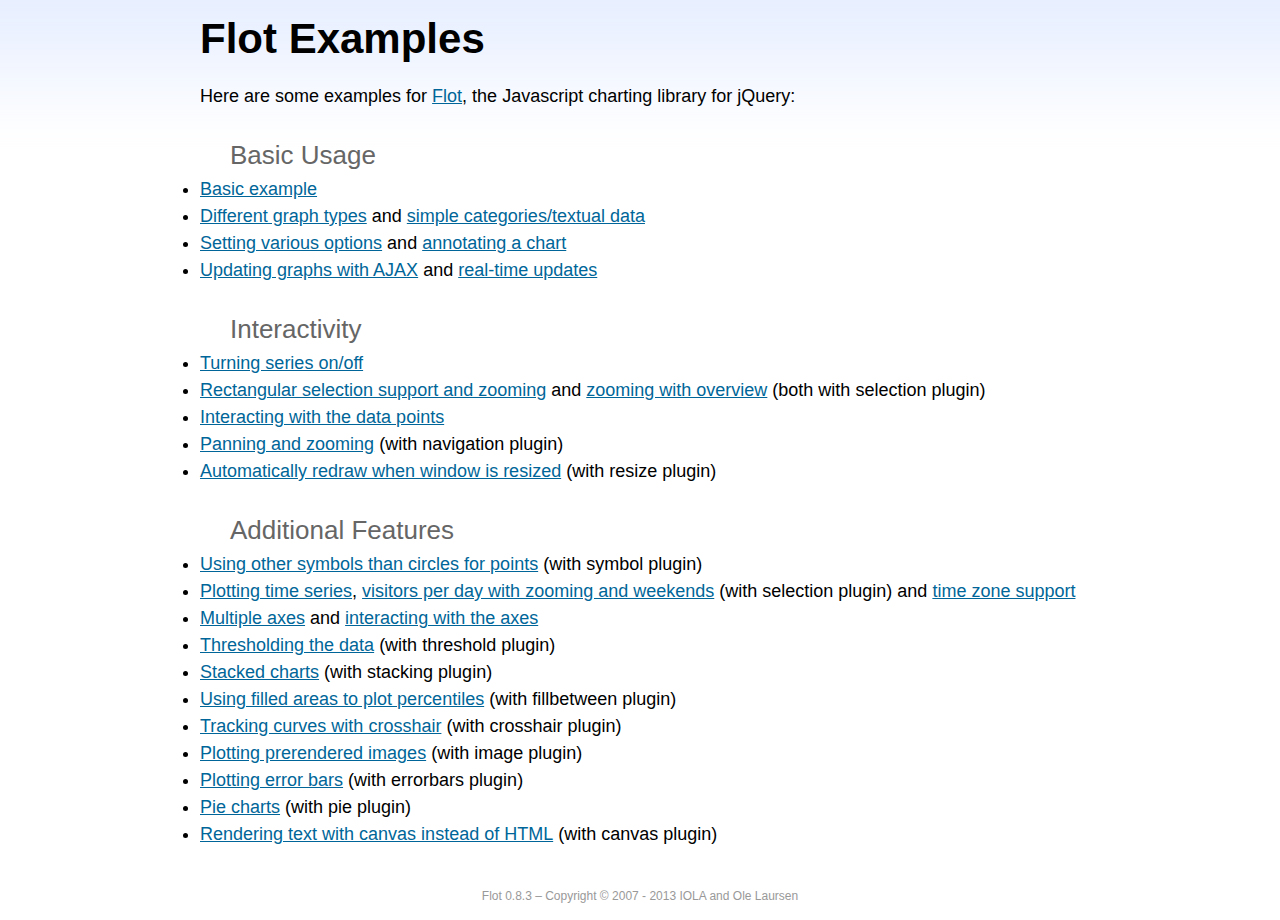
<file: static/sb-admin-2.1.0.8/bower_components/flot/examples/index.html>
<!DOCTYPE html PUBLIC "-//W3C//DTD HTML 4.01//EN" "http://www.w3.org/TR/html4/strict.dtd">
<html>
<head>
	<meta http-equiv="Content-Type" content="text/html; charset=utf-8">
	<title>Flot Examples</title>
	<link href="examples.css" rel="stylesheet" type="text/css">
	<style>

	h3 {
		margin-top: 30px;
		margin-bottom: 5px;
	}

	</style>
	<script language="javascript" type="text/javascript" src="../jquery.js"></script>
	<script language="javascript" type="text/javascript" src="../jquery.flot.js"></script>
	<script type="text/javascript">

	$(function() {

		// Add the Flot version string to the footer

		$("#footer").prepend("Flot " + $.plot.version + " &ndash; ");
	});

	</script>
</head>
<body>

	<div id="header">
		<h2>Flot Examples</h2>
	</div>

	<div id="content">

		<p>Here are some examples for <a href="http://www.flotcharts.org">Flot</a>, the Javascript charting library for jQuery:</p>

		<h3>Basic Usage</h3>

		<ul>
			<li><a href="basic-usage/index.html">Basic example</a></li>
			<li><a href="series-types/index.html">Different graph types</a> and <a href="categories/index.html">simple categories/textual data</a></li>
			<li><a href="basic-options/index.html">Setting various options</a> and <a href="annotating/index.html">annotating a chart</a></li>
			<li><a href="ajax/index.html">Updating graphs with AJAX</a> and <a href="realtime/index.html">real-time updates</a></li>
		</ul>

		<h3>Interactivity</h3>

		<ul>
			<li><a href="series-toggle/index.html">Turning series on/off</a></li>
			<li><a href="selection/index.html">Rectangular selection support and zooming</a> and <a href="zooming/index.html">zooming with overview</a> (both with selection plugin)</li>
			<li><a href="interacting/index.html">Interacting with the data points</a></li>
			<li><a href="navigate/index.html">Panning and zooming</a> (with navigation plugin)</li>
			<li><a href="resize/index.html">Automatically redraw when window is resized</a> (with resize plugin)</li>
		</ul>

		<h3>Additional Features</h3>

		<ul>
			<li><a href="symbols/index.html">Using other symbols than circles for points</a> (with symbol plugin)</li>
			<li><a href="axes-time/index.html">Plotting time series</a>, <a href="visitors/index.html">visitors per day with zooming and weekends</a> (with selection plugin) and <a href="axes-time-zones/index.html">time zone support</a></li>
			<li><a href="axes-multiple/index.html">Multiple axes</a> and <a href="axes-interacting/index.html">interacting with the axes</a></li>
			<li><a href="threshold/index.html">Thresholding the data</a> (with threshold plugin)</li>
			<li><a href="stacking/index.html">Stacked charts</a> (with stacking plugin)</li>
			<li><a href="percentiles/index.html">Using filled areas to plot percentiles</a> (with fillbetween plugin)</li>
			<li><a href="tracking/index.html">Tracking curves with crosshair</a> (with crosshair plugin)</li>
			<li><a href="image/index.html">Plotting prerendered images</a> (with image plugin)</li>
			<li><a href="series-errorbars/index.html">Plotting error bars</a> (with errorbars plugin)</li>
			<li><a href="series-pie/index.html">Pie charts</a> (with pie plugin)</li>
			<li><a href="canvas/index.html">Rendering text with canvas instead of HTML</a> (with canvas plugin)</li>
		</ul>

	</div>

	<div id="footer">
		Copyright &copy; 2007 - 2013 IOLA and Ole Laursen
	</div>

</body>
</html>
</file>
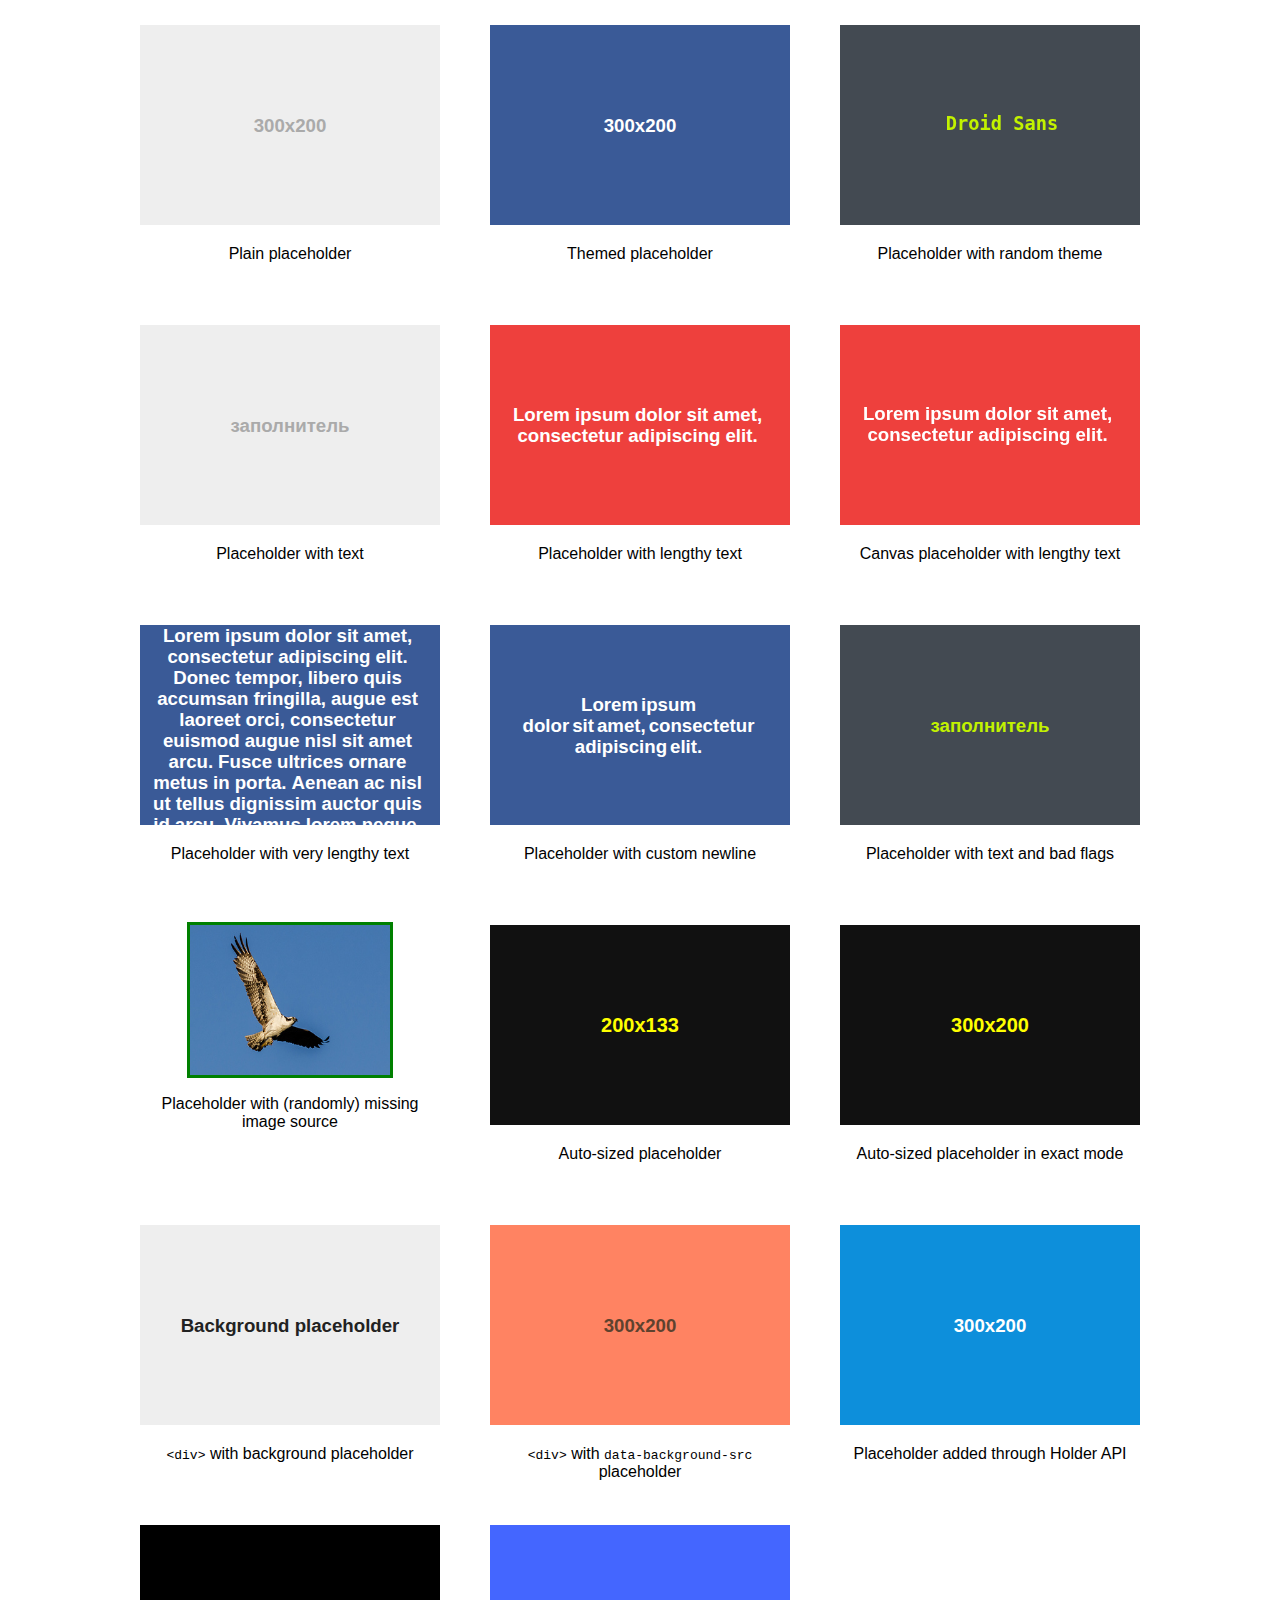
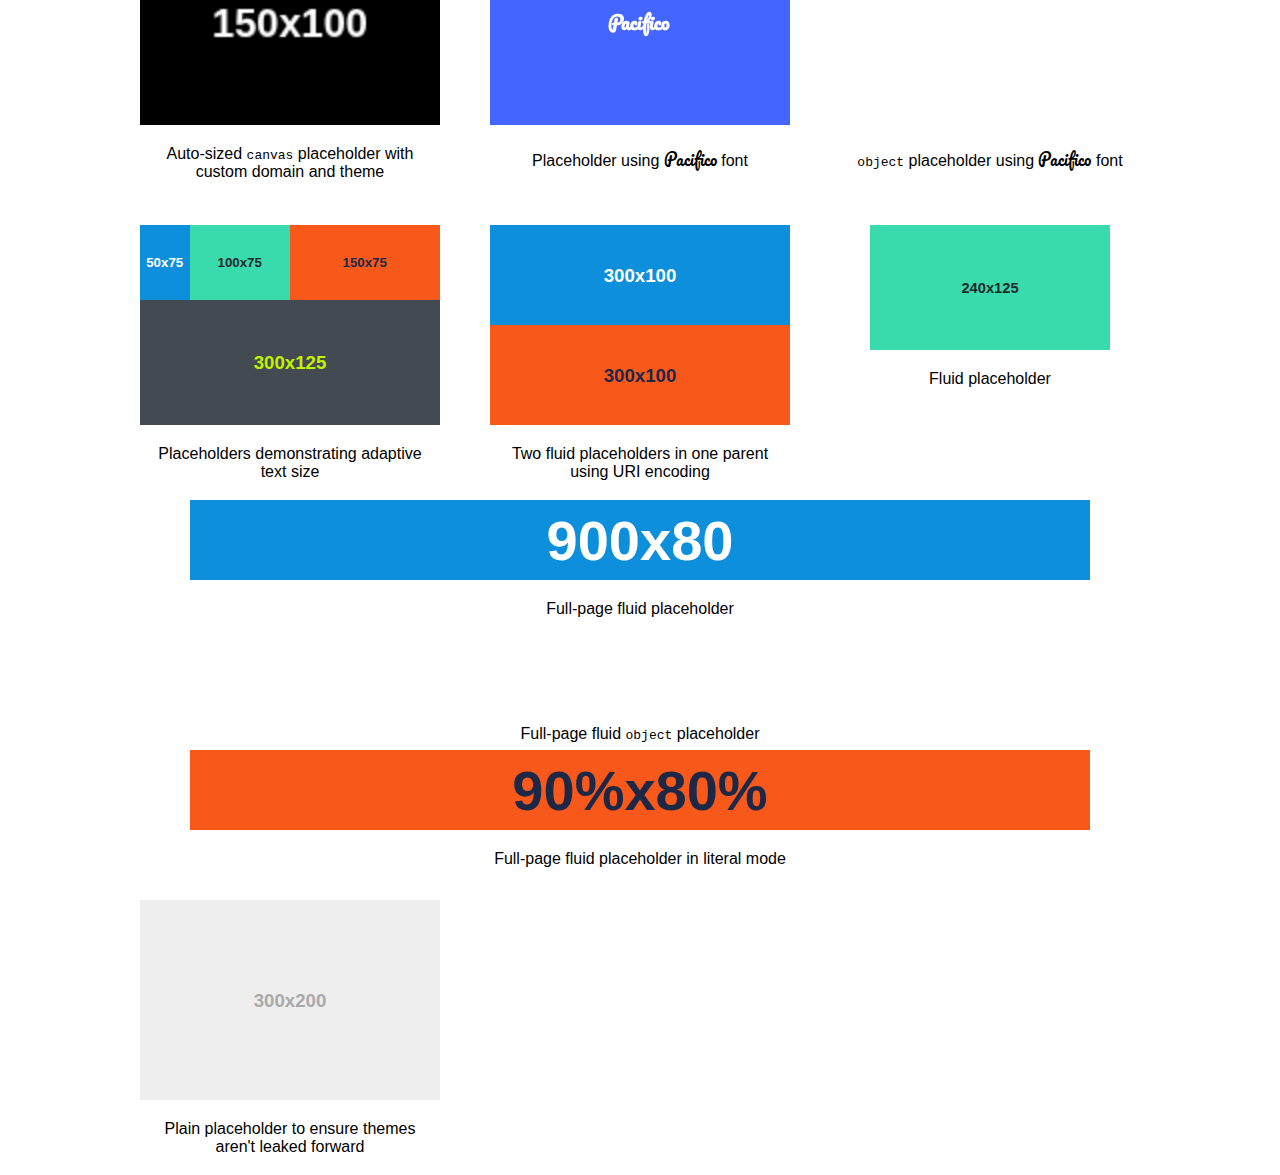
<file: static/sb-admin-2.1.0.8/bower_components/holderjs/test/index.html>
<!doctype html>
<html>
<head>
<title>Holder Testing</title>
<meta charset="utf-8">
<link rel="stylesheet" href="http://netdna.bootstrapcdn.com/font-awesome/4.1.0/css/font-awesome.min.css" class="holderjs">
<link href='http://fonts.googleapis.com/css?family=Pacifico' rel='stylesheet' type='text/css' class="holderjs">
<link href='http://fonts.googleapis.com/css?family=Raleway' rel='stylesheet' type='text/css' class='holderjs'>
<style>
	body {font-family:Arial,sans-serif;width:1050px;margin:0 auto}
	.thumb {width:300px;height:250px;margin:25px;float:left}
	.thumb img, .thumb .holderjs, .thumb object {display:block;margin:0 auto}
	.thumb .caption {padding:10px;text-align:center;margin-top:10px}
	.thumb.fullpage {float:none;clear:both;width:auto;height:100px;margin:25px}
	.autosize img {width:100%}
	#holder1 {background:url('?holder.js/300x200/text:Background%20placeholder/^eee:^222');width:300px;height:200px}
</style>
</head>
<body>

<div class="thumb">
	<img data-src="holder.js/300x200">
	<div class="caption">
		 Plain placeholder
	</div>
</div>
<div class="thumb">
	<img data-src="holder.js/300x200/social">
	<div class="caption">
		 Themed placeholder
	</div>
</div>
<div class="thumb">
	<img data-src="holder.js/300x200/random/font:Droid Sans/text:Droid Sans">
	<div class="caption">
		Placeholder with random theme
	</div>
</div>
<div class="thumb">
	<img data-src="holder.js/300x200/text:заполнитель">
	<div class="caption">
		 Placeholder with text
	</div>
</div>
<div class="thumb">
	<img data-src="holder.js/300x200/#EE403D:#FFFFFF/text:Lorem ipsum dolor sit amet, consectetur adipiscing elit.">
	<div class="caption">
		 Placeholder with lengthy text
	</div>
</div>
<div class="thumb">
	<img data-src="holder.canvas/300x200/#EE403D:#FFFFFF/text:Lorem ipsum dolor sit amet, consectetur adipiscing elit.">
	<div class="caption">
		Canvas placeholder with lengthy text
	</div>
</div>
<div class="thumb">
	<img data-src="holder.js/300x200/social/text:Lorem ipsum dolor sit amet, consectetur adipiscing elit. Donec tempor, libero quis accumsan fringilla, augue est laoreet orci, consectetur euismod augue nisl sit amet arcu. Fusce ultrices ornare metus in porta. Aenean ac nisl ut tellus dignissim auctor quis id arcu. Vivamus lorem neque, pulvinar non dictum vel, sagittis lobortis odio.">
	<div class="caption">
		 Placeholder with very lengthy text
	</div>
</div>
<div class="thumb">
	<img data-src="holder.js/300x200/social/text:Lorem ipsum   \n   dolor sit amet, consectetur adipiscing elit.">
	<div class="caption">
		 Placeholder with custom newline
	</div>
</div>
<div class="thumb">
	<img data-src="holder.js/300x200/randomrandom/hello:world/$$$$/%25%25%67/industrial/text:заполнитель">
	<div class="caption">
		 Placeholder with text and bad flags
	</div>
</div>
<div class="thumb">
	<script>
	var r = Math.random();
	if(r > 0.5){
	document.write('<img data-src="holder.js/200x150" src="missing.jpg" style="width:200px;height:150px;outline:solid 3px red">');
	}
	else{
	document.write('<img data-src="holder.js/200x150" src="image.jpg" style="width:200px;height:150px;outline:solid 3px green">');
	}
	</script>
	<div class="caption">
		Placeholder with (randomly) missing image source
	</div>
</div>
<div class="thumb">
	<div class="autosize">
		<img data-src="holder.js/200x133/#111:#ffff00/auto">
	</div>
	<div class="caption">
		 Auto-sized placeholder
	</div>
</div>
<div class="thumb">
	<div class="autosize">
		<img data-src="holder.js/200x133/#111:#ffff00/auto/textmode:exact">
	</div>
	<div class="caption">
		 Auto-sized placeholder in exact mode
	</div>
</div>
<div class="thumb">
	<div class="holderjs" id="holder1"></div>
	<div class="caption">
		<code>&lt;div&gt;</code> with background placeholder
	</div>
</div>
<div class="thumb">
	<div class="holderjs" style="width:300px;height:200px" data-background-src="?holder.js/300x200/#ff8362:#5e422e"></div>
	<div class="caption">
		<code>&lt;div&gt;</code> with <code>data-background-src</code> placeholder
	</div>
</div>

<div class="thumb">
	<div id="thumb1">
	</div>
	<div class="caption">
		 Placeholder added through Holder API
	</div>
</div>
<div class="thumb">
	<img data-src="custom.holder/150x100/custom/auto" style="width:300px;height:200px">
	<div class="caption">
		Auto-sized <code>canvas</code> placeholder with custom domain and theme
	</div>
</div>
<div class="thumb">
	<img data-src="holder.js/300x200/font:Pacifico/#4466ff:#fff/text:Pacifico">
	<div class="caption">
		 Placeholder using <span style="font-family:Pacifico">Pacifico</span> font</span>
	</div>
</div>
<div class="thumb">
	<object data="holder.js/300x200/font:Pacifico/#4466ff:#fff/text:Pacifico"></object>
	<div class="caption">
		<code>object</code> placeholder using <span style="font-family:Pacifico">Pacifico</span> font</span>
	</div>
</div>
<div class="thumb">
	<div style="overflow:hidden">
	<img data-src="holder.js/50x75/sky" style="float:left">
	<img data-src="holder.js/100x75/vine" style="float:left">
	<img data-src="holder.js/150x75/lava" style="float:left">
	</div>
	<div style="overflow:hidden">
	<img data-src="holder.js/300x125/industrial" style="float:left">
	</div>
<div class="caption">
		 Placeholders demonstrating adaptive text size
	</div>
</div>
<div class="thumb">
	<div style="height:200px">
<img data-src="holder.js/100%25x50%25/sky">
<img data-src="holder.js/100%25x50%25/lava">
</div>
<div class="caption">Two fluid placeholders in one parent using URI encoding</div>
</div>
<div class="thumb">
	<img data-src="holder.js/80%x50%/vine">
	<div class="caption">
		 Fluid placeholder
	</div>
</div>
<div class="fullpage thumb">
	<img data-src="holder.js/90%x80%/sky">
	<div class="caption">
		 Full-page fluid placeholder
	</div>
</div>
<div class="fullpage thumb">
	<object data-src="holder.js/90%x80%/vine"></object>
	<div class="caption">
		 Full-page fluid <code>object</code> placeholder
	</div>
</div>
<div class="fullpage thumb">
	<img data-src="holder.js/90%x80%/lava/textmode:literal">
	<div class="caption">
		 Full-page fluid placeholder in literal mode
	</div>
</div>
<div class="thumb">
	<img data-src="holder.js/300x200">
	<div class="caption">
		 Plain placeholder to ensure themes aren't leaked forward
	</div>
</div>

<script src="http://code.jquery.com/jquery-1.11.0.min.js"></script>
<script src="../holder.js"></script>
<!--
<script src="require.js" data-main="test.js"></script>
-->
<script>
Holder.add_image("holder.js/300x200/sky", "#thumb1").run();
Holder.add_theme("custom", {foreground: "#fff", background: "#000", size: 15}).run({
	domain: "custom.holder",
	use_canvas: true
})
Holder.add_theme("fontawesome", {foreground: "#00ccaa", background: "#002211", size: 12}).run({
	domain: "fontawesome.holder"
})
Holder.run({
	domain: "holder.canvas",
	use_canvas: true
});

</script>
</body>
</html>
</file>
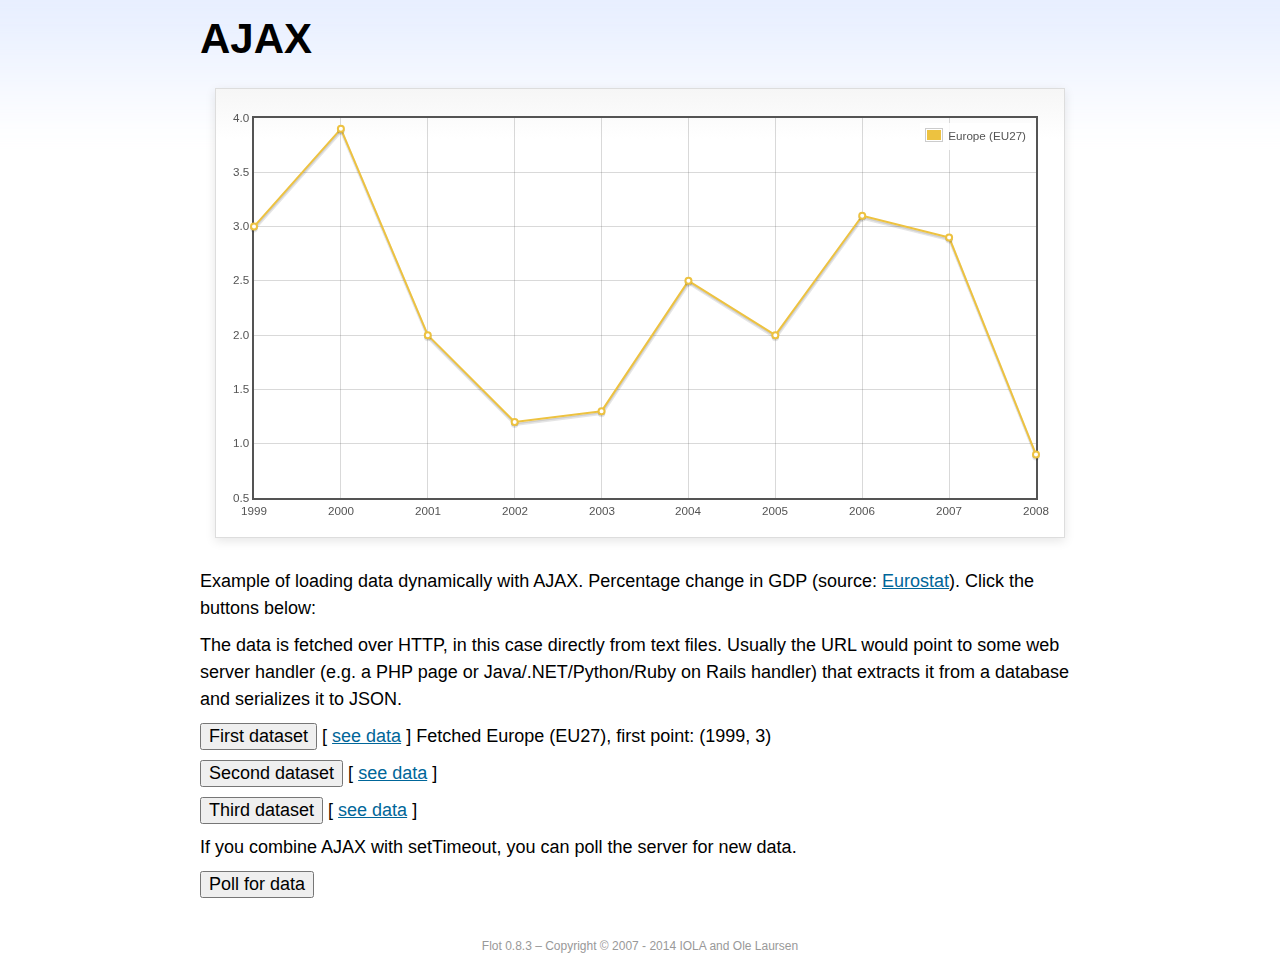
<file: static/sb-admin-2.1.0.8/bower_components/flot/examples/ajax/index.html>
<!DOCTYPE html PUBLIC "-//W3C//DTD HTML 4.01//EN" "http://www.w3.org/TR/html4/strict.dtd">
<html>
<head>
	<meta http-equiv="Content-Type" content="text/html; charset=utf-8">
	<title>Flot Examples: AJAX</title>
	<link href="../examples.css" rel="stylesheet" type="text/css">
	<!--[if lte IE 8]><script language="javascript" type="text/javascript" src="../../excanvas.min.js"></script><![endif]-->
	<script language="javascript" type="text/javascript" src="../../jquery.js"></script>
	<script language="javascript" type="text/javascript" src="../../jquery.flot.js"></script>
	<script type="text/javascript">

	$(function() {

		var options = {
			lines: {
				show: true
			},
			points: {
				show: true
			},
			xaxis: {
				tickDecimals: 0,
				tickSize: 1
			}
		};

		var data = [];

		$.plot("#placeholder", data, options);

		// Fetch one series, adding to what we already have

		var alreadyFetched = {};

		$("button.fetchSeries").click(function () {

			var button = $(this);

			// Find the URL in the link right next to us, then fetch the data

			var dataurl = button.siblings("a").attr("href");

			function onDataReceived(series) {

				// Extract the first coordinate pair; jQuery has parsed it, so
				// the data is now just an ordinary JavaScript object

				var firstcoordinate = "(" + series.data[0][0] + ", " + series.data[0][1] + ")";
				button.siblings("span").text("Fetched " + series.label + ", first point: " + firstcoordinate);

				// Push the new data onto our existing data array

				if (!alreadyFetched[series.label]) {
					alreadyFetched[series.label] = true;
					data.push(series);
				}

				$.plot("#placeholder", data, options);
			}

			$.ajax({
				url: dataurl,
				type: "GET",
				dataType: "json",
				success: onDataReceived
			});
		});

		// Initiate a recurring data update

		$("button.dataUpdate").click(function () {

			data = [];
			alreadyFetched = {};

			$.plot("#placeholder", data, options);

			var iteration = 0;

			function fetchData() {

				++iteration;

				function onDataReceived(series) {

					// Load all the data in one pass; if we only got partial
					// data we could merge it with what we already have.

					data = [ series ];
					$.plot("#placeholder", data, options);
				}

				// Normally we call the same URL - a script connected to a
				// database - but in this case we only have static example
				// files, so we need to modify the URL.

				$.ajax({
					url: "data-eu-gdp-growth-" + iteration + ".json",
					type: "GET",
					dataType: "json",
					success: onDataReceived
				});

				if (iteration < 5) {
					setTimeout(fetchData, 1000);
				} else {
					data = [];
					alreadyFetched = {};
				}
			}

			setTimeout(fetchData, 1000);
		});

		// Load the first series by default, so we don't have an empty plot

		$("button.fetchSeries:first").click();

		// Add the Flot version string to the footer

		$("#footer").prepend("Flot " + $.plot.version + " &ndash; ");
	});

	</script>
</head>
<body>

	<div id="header">
		<h2>AJAX</h2>
	</div>

	<div id="content">

		<div class="demo-container">
			<div id="placeholder" class="demo-placeholder"></div>
		</div>

		<p>Example of loading data dynamically with AJAX. Percentage change in GDP (source: <a href="http://epp.eurostat.ec.europa.eu/tgm/table.do?tab=table&init=1&plugin=1&language=en&pcode=tsieb020">Eurostat</a>). Click the buttons below:</p>

		<p>The data is fetched over HTTP, in this case directly from text files. Usually the URL would point to some web server handler (e.g. a PHP page or Java/.NET/Python/Ruby on Rails handler) that extracts it from a database and serializes it to JSON.</p>

		<p>
			<button class="fetchSeries">First dataset</button>
			[ <a href="data-eu-gdp-growth.json">see data</a> ]
			<span></span>
		</p>

		<p>
			<button class="fetchSeries">Second dataset</button>
			[ <a href="data-japan-gdp-growth.json">see data</a> ]
			<span></span>
		</p>

		<p>
			<button class="fetchSeries">Third dataset</button>
			[ <a href="data-usa-gdp-growth.json">see data</a> ]
			<span></span>
		</p>

		<p>If you combine AJAX with setTimeout, you can poll the server for new data.</p>

		<p>
			<button class="dataUpdate">Poll for data</button>
		</p>

	</div>

	<div id="footer">
		Copyright &copy; 2007 - 2014 IOLA and Ole Laursen
	</div>

</body>
</html>
</file>
<file: static/sb-admin-2.1.0.8/bower_components/flot/examples/examples.css>
* {	padding: 0; margin: 0; vertical-align: top; }

body {
	background: url(background.png) repeat-x;
	font: 18px/1.5em "proxima-nova", Helvetica, Arial, sans-serif;
}

a {	color: #069; }
a:hover { color: #28b; }

h2 {
	margin-top: 15px;
	font: normal 32px "omnes-pro", Helvetica, Arial, sans-serif;
}

h3 {
	margin-left: 30px;
	font: normal 26px "omnes-pro", Helvetica, Arial, sans-serif;
	color: #666;
}

p {
	margin-top: 10px;
}

button {
	font-size: 18px;
	padding: 1px 7px;
}

input {
	font-size: 18px;
}

input[type=checkbox] {
	margin: 7px;
}

#header {
	position: relative;
	width: 900px;
	margin: auto;
}

#header h2 {
	margin-left: 10px;
	vertical-align: middle;
	font-size: 42px;
	font-weight: bold;
	text-decoration: none;
	color: #000;
}

#content {
	width: 880px;
	margin: 0 auto;
	padding: 10px;
}

#footer {
	margin-top: 25px;
	margin-bottom: 10px;
	text-align: center;
	font-size: 12px;
	color: #999;
}

.demo-container {
	box-sizing: border-box;
	width: 850px;
	height: 450px;
	padding: 20px 15px 15px 15px;
	margin: 15px auto 30px auto;
	border: 1px solid #ddd;
	background: #fff;
	background: linear-gradient(#f6f6f6 0, #fff 50px);
	background: -o-linear-gradient(#f6f6f6 0, #fff 50px);
	background: -ms-linear-gradient(#f6f6f6 0, #fff 50px);
	background: -moz-linear-gradient(#f6f6f6 0, #fff 50px);
	background: -webkit-linear-gradient(#f6f6f6 0, #fff 50px);
	box-shadow: 0 3px 10px rgba(0,0,0,0.15);
	-o-box-shadow: 0 3px 10px rgba(0,0,0,0.1);
	-ms-box-shadow: 0 3px 10px rgba(0,0,0,0.1);
	-moz-box-shadow: 0 3px 10px rgba(0,0,0,0.1);
	-webkit-box-shadow: 0 3px 10px rgba(0,0,0,0.1);
}

.demo-placeholder {
	width: 100%;
	height: 100%;
	font-size: 14px;
	line-height: 1.2em;
}

.legend table {
	border-spacing: 5px;
}
</file>
